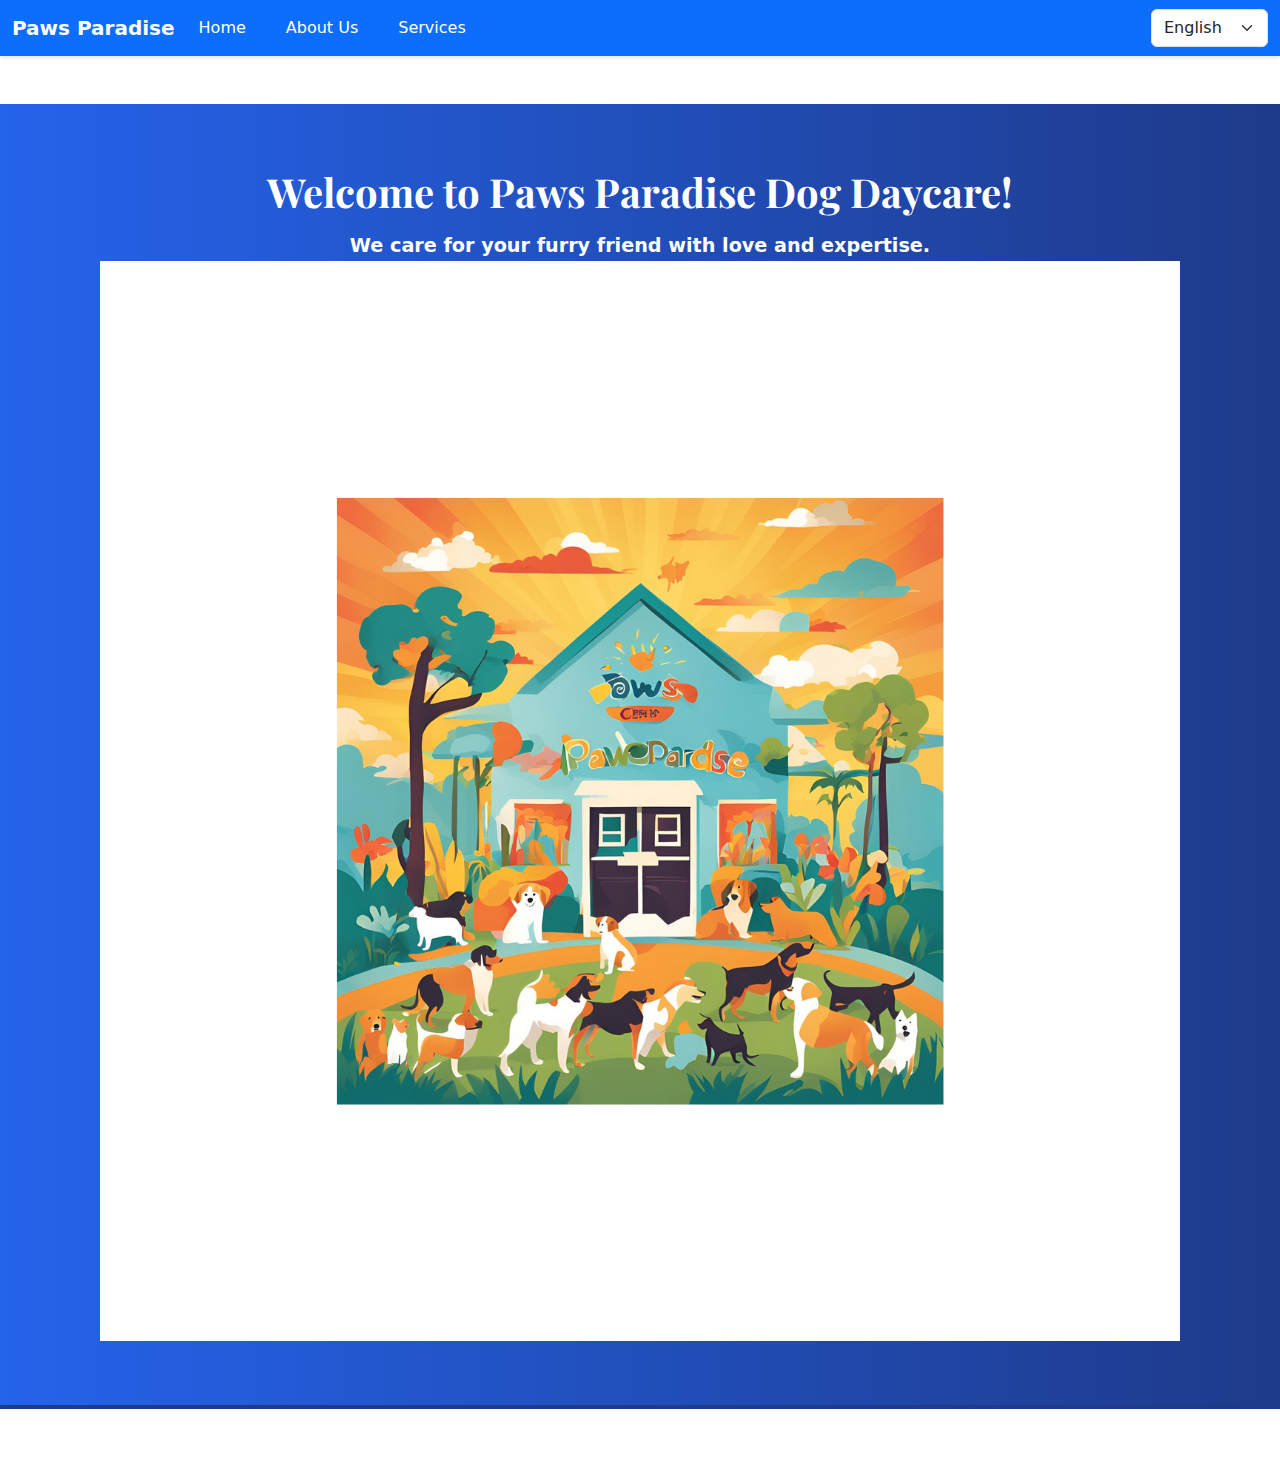
<file: index.html>
<!DOCTYPE html>
<html lang="en">

<head>
    <meta charset="UTF-8">
    <meta name="viewport" content="width=device-width, initial-scale=1.0">
    <title id="pageTitle">Paws Paradise Dog Daycare</title>
    <link rel="stylesheet" href="css\global.css">
    <link rel="stylesheet" href="css\layout.css">
    <link rel="stylesheet" href="css\components.css">
    <link rel="stylesheet" href="https://cdn.jsdelivr.net/npm/bootstrap@5.3.0/dist/css/bootstrap.min.css">
    <link href="https://fonts.googleapis.com/css2?family=Roboto&family=Playfair+Display&display=swap" rel="stylesheet">
</head>

<body>
    <!-- Navbar -->
    <nav class="navbar navbar-expand-lg navbar-dark bg-primary">
        <div class="container-fluid">
            <a class="navbar-brand" id="navBrand" href="#">Paws Paradise</a>
            <button class="navbar-toggler" type="button" data-bs-toggle="collapse" data-bs-target="#navbarNav">
                <span class="navbar-toggler-icon"></span>
            </button>
            <div class="collapse navbar-collapse" id="navbarNav">
                <ul class="navbar-nav">
                    <li class="nav-item"><a class="nav-link active" href="index.html" id="navHome">Home</a></li>
                    <li class="nav-item"><a class="nav-link" href="about.html" id="navAbout">About Us</a></li>
                    <li class="nav-item"><a class="nav-link" href="services.html" id="navServices">Services</a></li>
                </ul>
                <div class="ms-auto">
                    <select id="languageSwitcher" class="form-select">
                        <option value="en" selected>English</option>
                        <option value="sv">Swedish</option>
                    </select>
                </div>
            </div>
        </div>
    </nav>

    <!-- Header Section -->
    <header class="text-center my-5">
        <h1 id="welcomeTitle">Welcome to Paws Paradise Dog Daycare!</h1>
        <p id="welcomeDescription">We care for your furry friend with love and expertise.</p>
        <img src="images/dogs.jpg" alt="Dog Daycare" class="img-fluid">
    </header>

    <script src="site.js"></script>
</body>

</html>
</file>
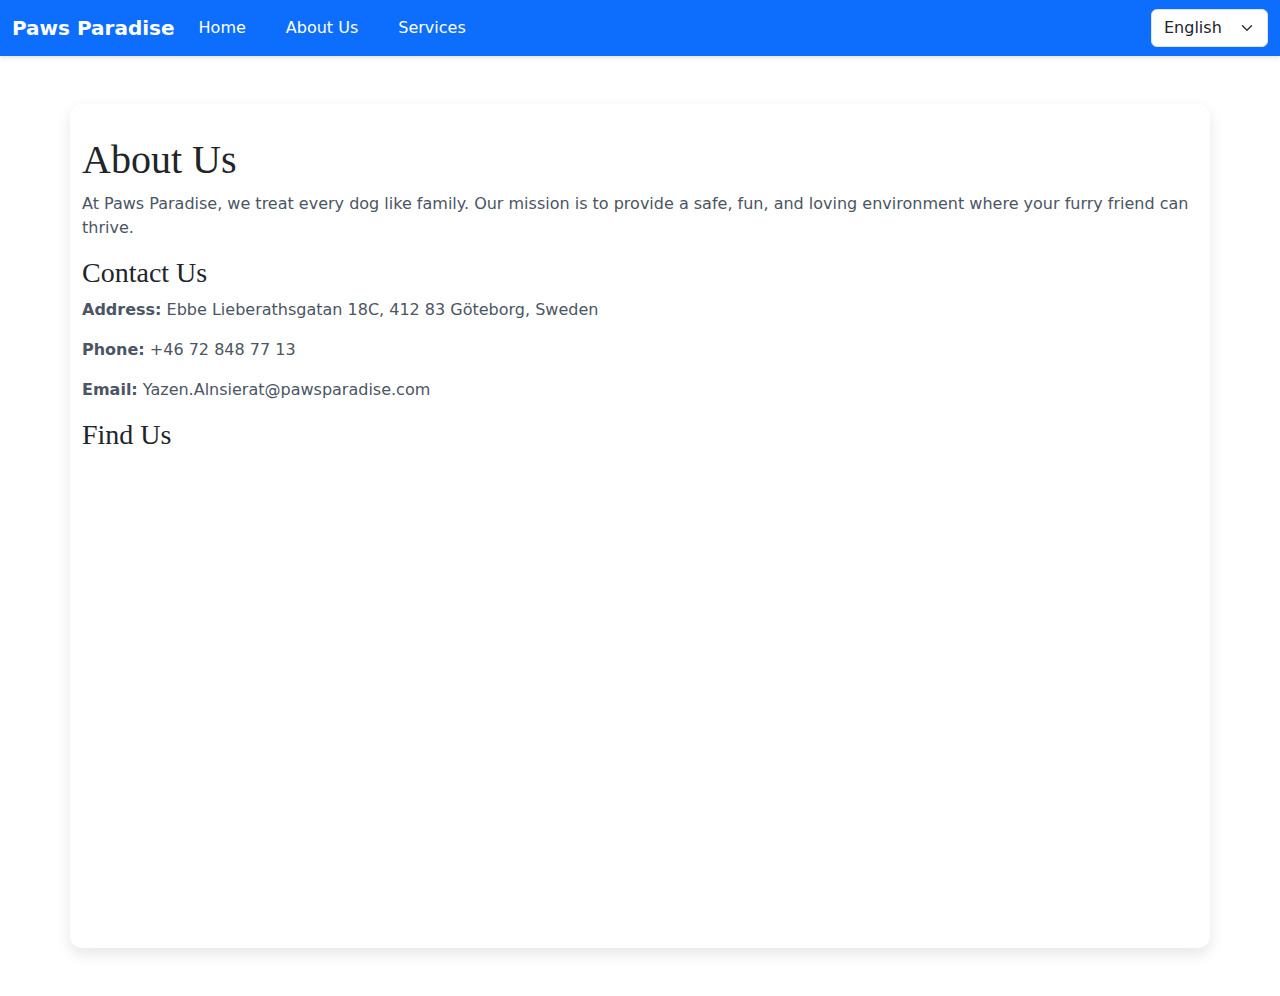
<file: about.html>
<!DOCTYPE html>
<html lang="en">

<head>
    <meta charset="UTF-8">
    <meta name="viewport" content="width=device-width, initial-scale=1.0">
    <title id="pageTitle">About Us - Paws Paradise</title>
    <link rel="stylesheet" href="css\global.css">
    <link rel="stylesheet" href="css\layout.css">
    <link rel="stylesheet" href="css\components.css">
    <link rel="stylesheet" href="https://cdn.jsdelivr.net/npm/bootstrap@5.3.0/dist/css/bootstrap.min.css">
</head>

<body>
    <!-- Navbar -->
    <nav class="navbar navbar-expand-lg navbar-dark bg-primary">
        <div class="container-fluid">
            <a class="navbar-brand" id="navBrand" href="index.html">Paws Paradise</a>
            <button class="navbar-toggler" type="button" data-bs-toggle="collapse" data-bs-target="#navbarNav">
                <span class="navbar-toggler-icon"></span>
            </button>
            <div class="collapse navbar-collapse" id="navbarNav">
                <ul class="navbar-nav">
                    <li class="nav-item"><a class="nav-link" href="index.html" id="navHome">Home</a></li>
                    <li class="nav-item"><a class="nav-link active" href="about.html" id="navAbout">About Us</a></li>
                    <li class="nav-item"><a class="nav-link" href="services.html" id="navServices">Services</a></li>
                </ul>
                <div class="ms-auto">
                    <select id="languageSwitcher" class="form-select">
                        <option value="en" selected>English</option>
                        <option value="sv">Swedish</option>
                    </select>
                </div>
            </div>
        </div>
    </nav>

    <!-- Main Content -->
    <main class="container my-5">
        <h1 id="aboutTitle">About Us</h1>
        <p id="aboutDescription">
            At Paws Paradise, we treat every dog like family. Our mission is to provide a safe, fun, and loving
            environment where your furry friend can thrive.
        </p>

        <h3 id="contactTitle">Contact Us</h3>
        <p><strong id="addressLabel">Address:</strong> Ebbe Lieberathsgatan 18C, 412 83 Göteborg, Sweden</p>
        <p><strong id="phoneLabel">Phone:</strong> +46 72 848 77 13</p>
        <p><strong id="emailLabel">Email:</strong> Yazen.Alnsierat@pawsparadise.com</p>

        <h3 id="findUsTitle">Find Us</h3>
        <iframe
            src="https://www.google.com/maps/embed?pb=!1m18!1m12!1m3!1d8199.339847190889!2d11.980118699999999!3d57.6811028!2m3!1f0!2f0!3f0!3m2!1i1024!2i768!4f13.1!3m3!1m2!1s0x464ff36789090f41%3A0x1b74e18e251ce7a3!2sEbbe%20Lieberathsgatan%2018C%2C%20412%2083%20G%C3%B6teborg%2C%20Sweden!5e0!3m2!1sen!2sus!4v1674100000000!5m2!1sen!2sus"
            width="100%" height="450" style="border:0;" allowfullscreen="" loading="lazy">
        </iframe>
    </main>

    <script src="site.js"></script>
</body>

</html>
</file>
